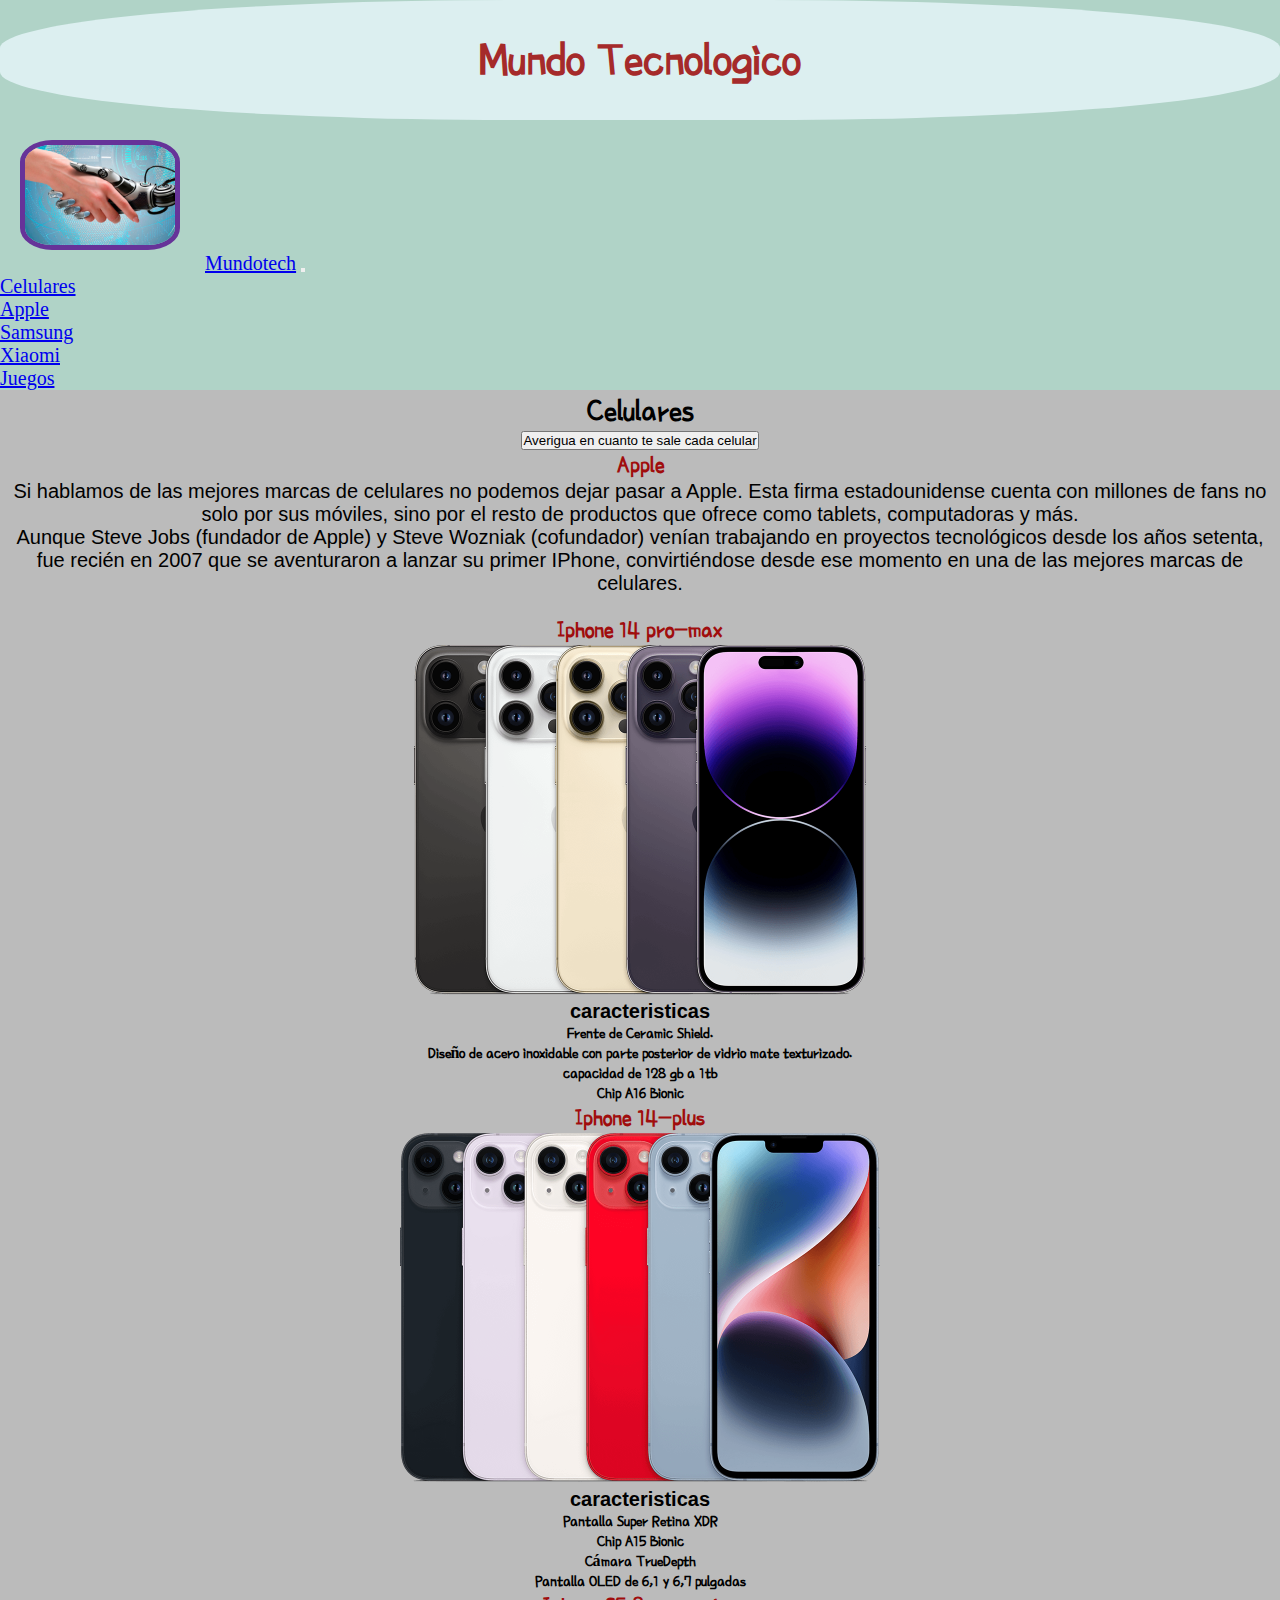
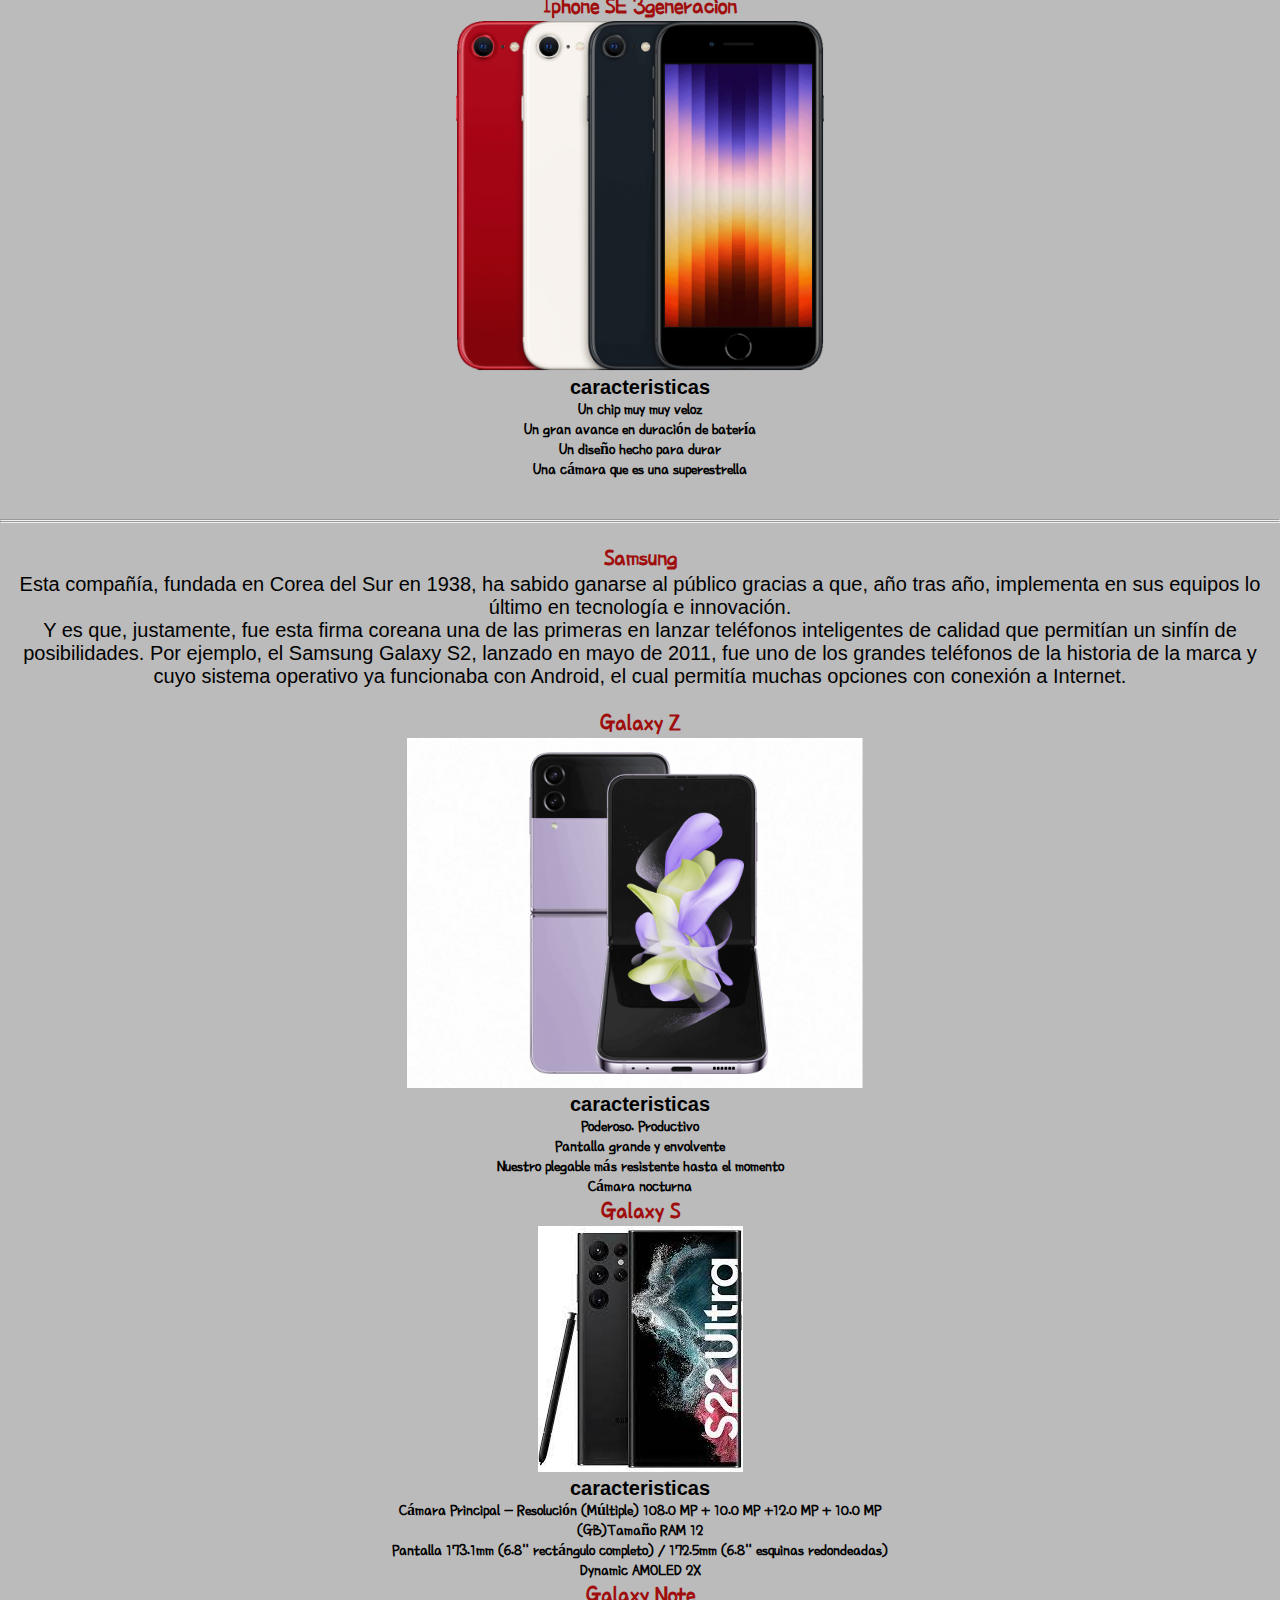
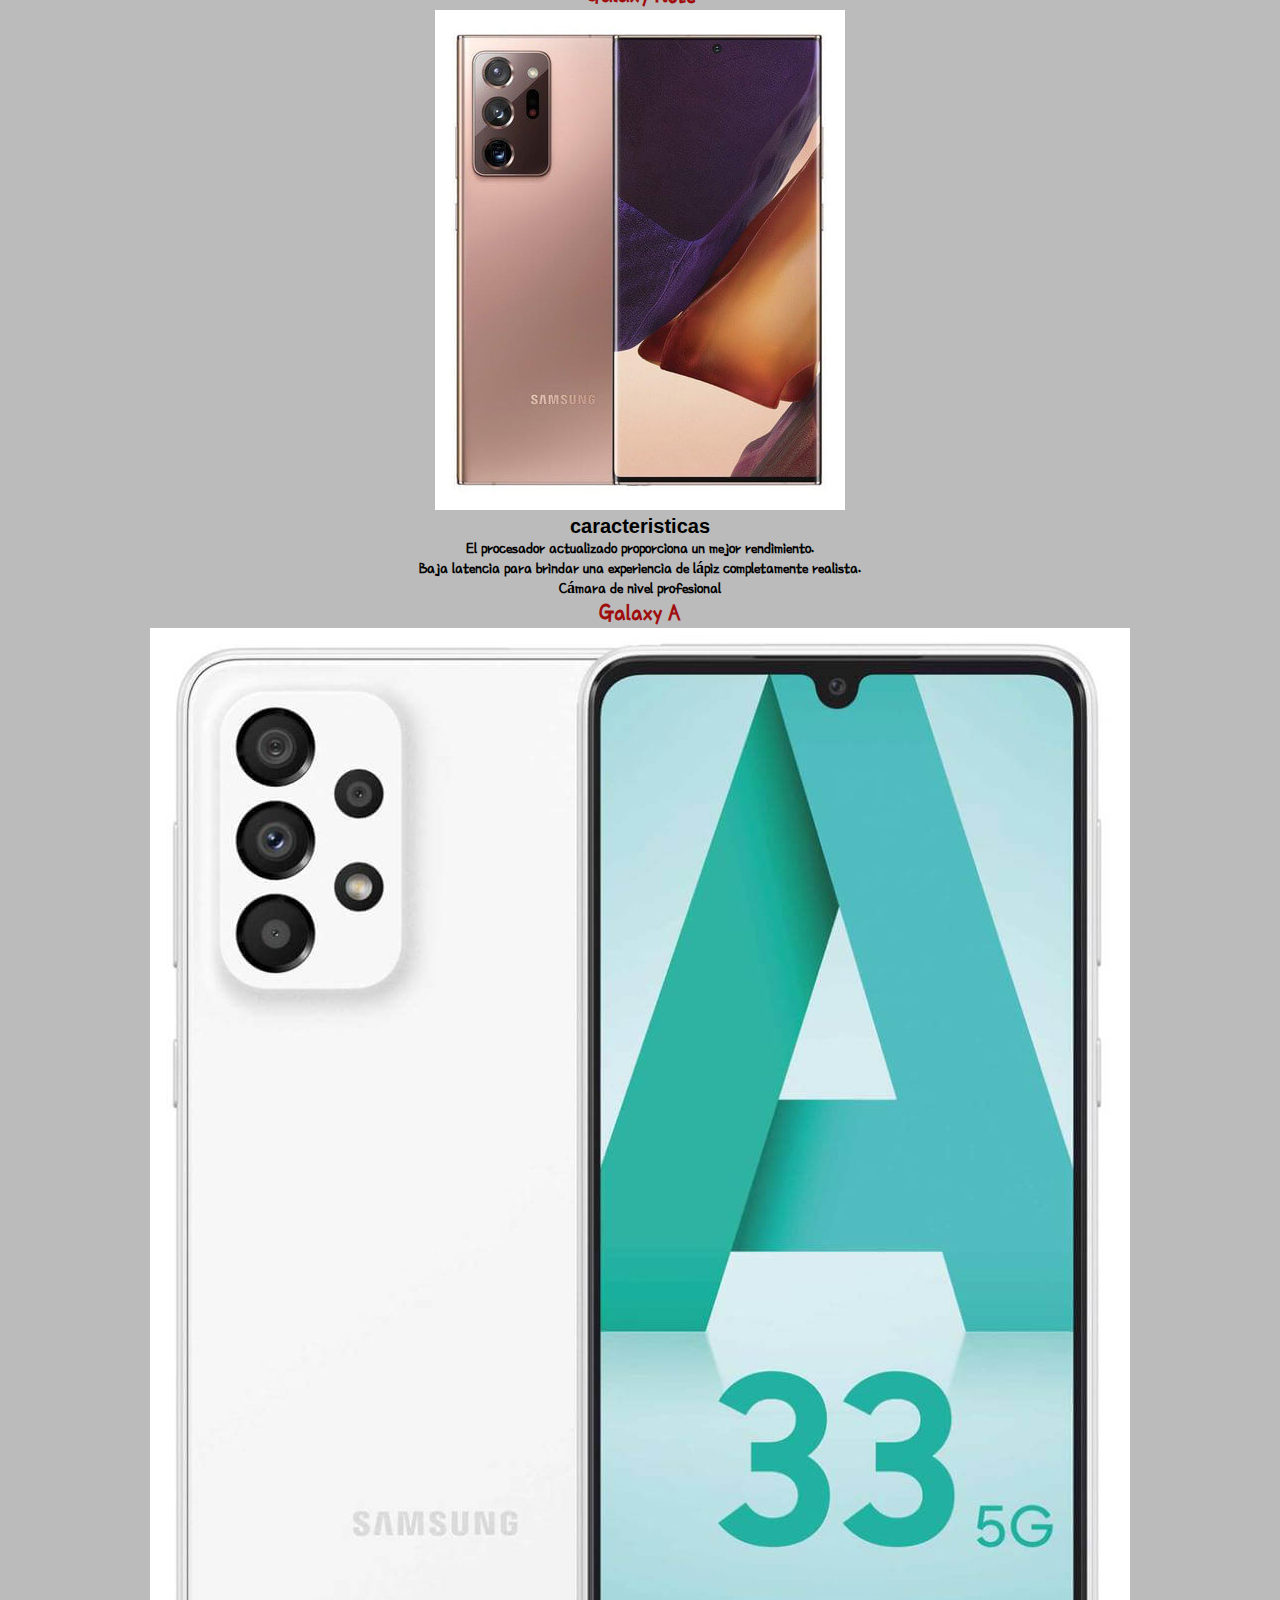
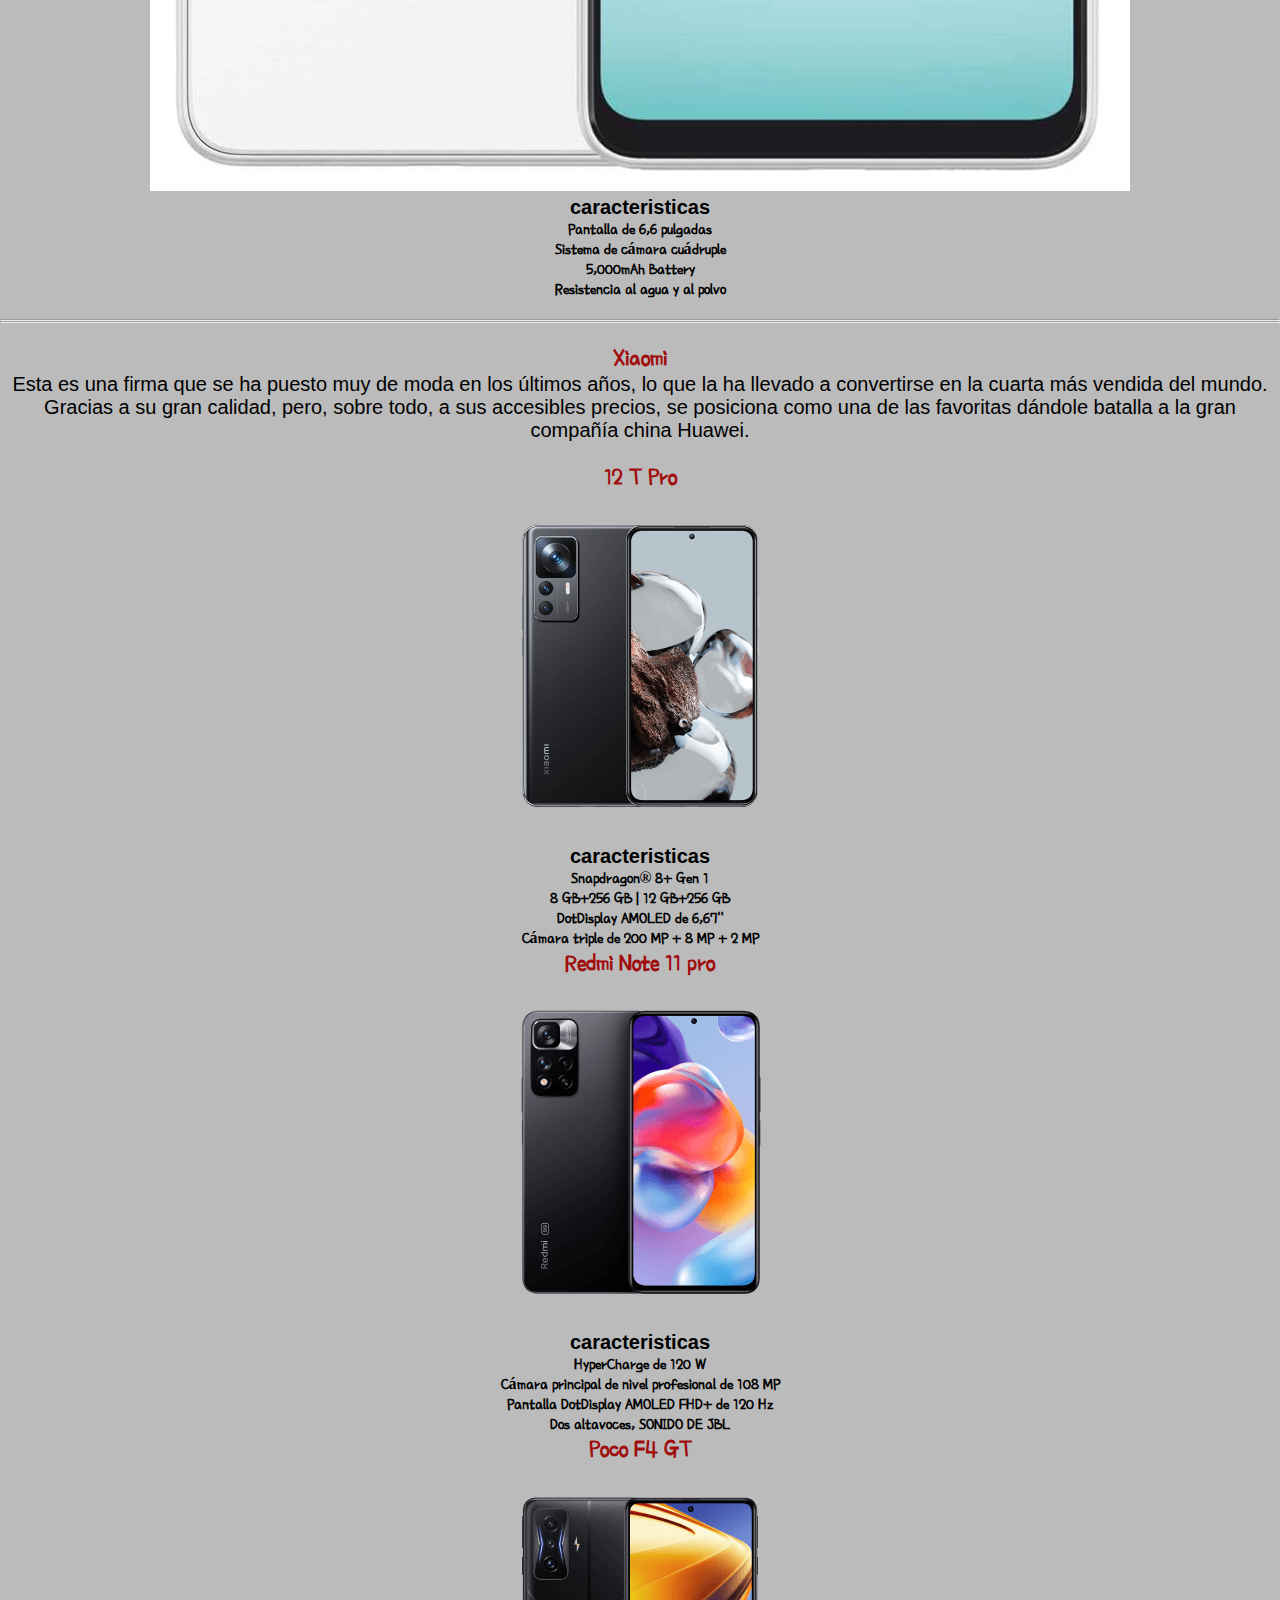
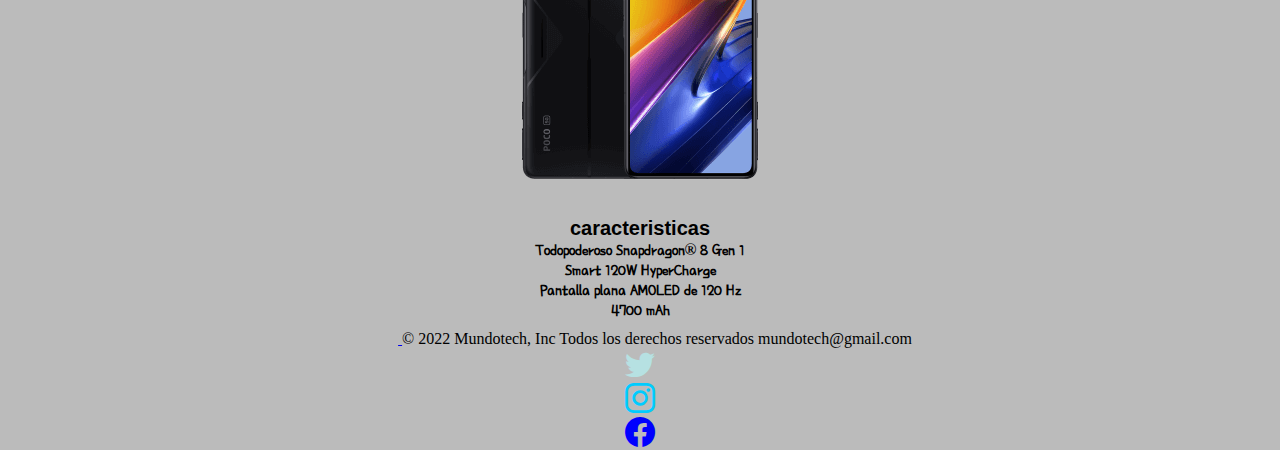
<file: celulares.html>
<!DOCTYPE html>
<html lang="en">

<head>
    <meta charset="UTF-8">
    <meta http-equiv="X-UA-Compatible" content="IE=edge">
    <meta name="description"
        content="se ve las caracteristicas de los ultimos moviles de apple, samsung, xiaomi, y otras marcas, y estan disponibles para la venta">
    <meta name="viewport" content="width=device-width, initial-scale=1.0">
    <title>Celulares</title>
    <link rel="stylesheet" href="css/styles.css">
    <link rel="stylesheet" href="https://cdnjs.cloudflare.com/ajax/libs/animate.css/4.1.1/animate.min.css" />
    <link href="https://fonts.googleapis.com/css2?family=Poor+Story&display=swap" rel="stylesheet">
    <link href="https://cdn.jsdelivr.net/npm/bootstrap@5.2.3/dist/css/bootstrap.min.css" rel="stylesheet"
        integrity="sha384-rbsA2VBKQhggwzxH7pPCaAqO46MgnOM80zW1RWuH61DGLwZJEdK2Kadq2F9CUG65" crossorigin="anonymous">
    <link rel="stylesheet" href="https://cdn.jsdelivr.net/npm/bootstrap-icons@1.10.2/font/bootstrap-icons.css">

</head>

<body>
    <div>
        <header>
            <h1 id="estilotitulop">
                Mundo Tecnologico
            </h1>
            <nav class="navbar navbar-expand-lg letrag">
                <div class="container">
                    <img id="imglogo" src="imagenes/logoUT.jpg" alt="logo de la empresa, Mundo Tecnologico">
                    <a class="navbar-brand" href="index.html">Mundotech</a>
                    <button class="navbar-toggler" type="button" data-bs-toggle="collapse"
                        data-bs-target="#navbarSupportedContent" aria-controls="navbarSupportedContent"
                        aria-expanded="false" aria-label="Toggle navigation">
                        <span class="navbar-toggler-icon"></span>
                    </button>
                    <div class="collapse navbar-collapse" id="navbarSupportedContent">
                        <ul class="navbar-nav me-auto mb-2 mb-lg-0">

                            <!-- <li class="nav-item">
                                <a class="nav-link " aria-current="page" href="index.html">Inicio</a>
                            </li> -->
                            <li class="nav-item dropdown active">
                                <a class="nav-link dropdown-toggle" href="celulares.html" role="button"
                                    data-bs-toggle="dropdown" aria-expanded="false">
                                    Celulares
                                </a>
                                <ul class="dropdown-menu">
                                    <li><a class="dropdown-item" href="#apple">Apple</a></li>
                                    <li><a class="dropdown-item" href="#samsung">Samsung</a></li>
                                    <li><a class="dropdown-item" href="#xiaomi">Xiaomi</a></li>

                                </ul>
                            </li>
                            <!-- <li class="nav-item">
                                <a class="nav-link" href="portatiles.html">Portatiles</a>
                            </li> -->
                            <!-- <li class="nav-item">
                                <a class="nav-link" href="consolas.html">Consola Videojuegos</a>
                            </li> -->
                            <li class="nav-item">
                                <a class="nav-link" href="index.html">Juegos</a>
                            </li>

                        </ul>

                    </div>
                </div>
            </nav>
        </header>
        <main class="container estiloletrap letracolor">
            <h1><strong>Celulares</strong> </h1>
            <div class="d-grid gap-2">
                <button class="btn btn-outline-primary" type="button" id="botoncel">Averigua en cuanto te sale cada celular</button>
            </div>
            <section class="estiloletranor" id="apple">
                <h2><strong>Apple</strong> </h2>
                <p>Si hablamos de las mejores marcas de celulares no podemos dejar pasar a Apple. Esta firma
                    estadounidense cuenta con millones de fans no solo por sus móviles, sino por el resto de productos
                    que ofrece como tablets, computadoras y más. <br> Aunque Steve Jobs (fundador de Apple) y Steve
                    Wozniak
                    (cofundador) venían trabajando en proyectos tecnológicos desde los años setenta, fue recién en 2007
                    que se aventuraron a lanzar su primer IPhone, convirtiéndose desde ese momento en una de las mejores
                    marcas de celulares.</p>
                <br>
                <div class="row">
                    <div class="col-md-6 col-xl-4">
                        <div class="card border-warning mb-3 h-100 text-bg-light animate__animated animate__backInLeft">
                            <h2>Iphone 14 pro-max</h2>
                            <img src="imagenes/iphone-14promax.png" class="card-img-top" height="350"
                                alt="imagen Iphone 14 pro-max">
                            <div class="card-body">
                                <p class="card-text"><strong>caracteristicas</strong> </p>
                                <ul>
                                    <li>Frente de Ceramic Shield.</li>
                                    <li>Diseño de acero inoxidable con
                                        parte posterior de vidrio mate texturizado.</li>
                                    <li>capacidad de 128 gb a 1tb</li>
                                    <li>Chip A16 Bionic</li>
                                </ul>
                            </div>
                        </div>

                    </div>
                    <div class="col-md-6 col-xl-4">
                        <div class="card border-warning mb-3 h-100 text-bg-light animate__animated animate__backInDown">
                            <h2> Iphone 14-plus</h2>
                            <img src="imagenes/iphone-14plus.png" class="card-img-top" height="350"
                                alt="imagen Iphone 14-plus">
                            <div class="card-body">
                                <p class="card-text"><strong>caracteristicas</strong> </p>
                                <ul>
                                    <li>Pantalla Super Retina XDR</li>
                                    <li>Chip A15 Bionic</li>
                                    <li>Cámara TrueDepth</li>
                                    <li>Pantalla OLED de 6,1 y 6,7 pulgadas</li>
                                </ul>
                            </div>
                        </div>

                    </div>
                    <div class="col-md-6 col-xl-4">
                        <div class="card border-warning mb-3 h-100 text-bg-light animate__animated animate__backInRight">
                            <h2> Iphone SE 3generacion</h2>
                            <img src="imagenes/iphonese3.png" class="card-img-top" height="350"
                                alt="imagen Iphone SE 3generacion">
                            <div class="card-body">
                                <p class="card-text"><strong>caracteristicas</strong> </p>
                                <ul>
                                    <li>Un chip muy muy veloz</li>
                                    <li>Un gran avance en duración de batería</li>
                                    <li>Un diseño hecho para durar</li>
                                    <li>Una cámara que es una superestrella</li>
                                </ul>
                            </div>
                        </div>
                    </div>

                </div>
                <br>

            </section>
            <br>
            <hr class="featurette-divider">
            <hr class="featurette-divider">
            <br>
            <section class="estiloletranor" id="samsung">
                <h2><strong>Samsung</strong> </h2>
                <p>Esta compañía, fundada en Corea del Sur en 1938, ha sabido ganarse al público gracias a que, año tras
                    año, implementa en sus equipos lo último en tecnología e innovación. <br> Y es que, justamente, fue
                    esta
                    firma coreana una de las primeras en lanzar teléfonos inteligentes de calidad que permitían un
                    sinfín de posibilidades. Por ejemplo, el Samsung Galaxy S2, lanzado en mayo de 2011, fue uno de los
                    grandes teléfonos de la historia de la marca y cuyo sistema operativo ya funcionaba con Android, el
                    cual permitía muchas opciones con conexión a Internet.</p>
                <br>
                <div class="row">
                    <div class="col-md-6 col-xl-3">
                        <div class="card border-danger mb-3 h-100 text-bg-light">
                            <h2> Galaxy Z</h2>
                            <img src="imagenes/galaxyz.png" class="card-img-top" height="350" alt="imagen Galaxy Z">
                            <div class="card-body text-secondary">
                                <p class="card-text"><strong>caracteristicas</strong> </p>
                                <ul>
                                    <li>Poderoso. Productivo</li>
                                    <li>Pantalla grande y envolvente</li>
                                    <li>Nuestro plegable más resistente hasta el momento</li>
                                    <li>Cámara nocturna</li>
                                </ul>
                            </div>
                        </div>
                    </div>

                    <div class="col-md-6 col-xl-3">
                        <div class="card border-danger mb-3 h-100 text-bg-light">
                            <h2> Galaxy S</h2>
                            <img src="imagenes/s22.jfif" class="card-img-top" height="auto" alt="imagen Galaxy S">
                            <div class="card-body text-secondary">
                            <p class="card-text"><strong>caracteristicas</strong> </p>
                            <ul>
                                <li>Cámara Principal - Resolución (Múltiple)
                                    108.0 MP + 10.0 MP +12.0 MP + 10.0 MP</li>
                                <li>(GB)Tamaño RAM 12</li>
                                <li>Pantalla 173.1mm (6.8" rectángulo completo) / 172.5mm (6.8" esquinas
                                    redondeadas)</li>
                                <li>Dynamic AMOLED 2X</li>
                            </ul>
                        </div>
                    </div>
                </div>
                <div class="col-md-6 col-xl-3">
                    <div class="card border-danger mb-3 h-100 text-bg-light">
                        <h2>Galaxy Note</h2>
                        <img src="imagenes/note.jpg" class="card-img-top " height="auto" alt="imagen Galaxy Note">
                        <div class="card-body text-secondary">
                            <p class="card-text"><strong>caracteristicas</strong> </p>
                            <ul>
                                <li> El procesador actualizado proporciona un mejor rendimiento.</li>
                                <li>Baja latencia para brindar una experiencia de lápiz completamente realista.</li>
                                <li>Cámara de nivel profesional</li>
                            </ul>
                        </div>
                    </div>
                </div>

                <div class="col-md-6 col-xl-3">
                    <div class="card border-danger mb-3 h-100 text-bg-light">
                        <h2> Galaxy A</h2>
                        <img src="imagenes/galaxya.jpg" class="card-img-top" height="auto" alt="imagen Galaxy A">
                        <div class="card-body text-secondary">
                            <p class="card-text"><strong>caracteristicas</strong> </p>
                            <ul>
                                <li>Pantalla de 6,6 pulgadas</li>
                                <li>Sistema de cámara cuádruple</li>
                                <li>5,000mAh Battery</li>
                                <li>Resistencia al agua y al polvo</li>
                            </ul>
                        </div>
                    </div>
                </div>


    </div>

    </section>
    <br>
    <hr class="featurette-divider">
    <hr class="featurette-divider">
    <br>
    <section class="estiloletranor" id="xiaomi">
        <h2><strong>Xiaomi</strong> </h2>
        <p>Esta es una firma que se ha puesto muy de moda en los últimos años, lo que la ha llevado a
            convertirse en la cuarta más vendida del mundo. Gracias a su gran calidad, pero, sobre todo, a sus
            accesibles precios, se posiciona como una de las favoritas dándole batalla a la gran compañía china
            Huawei.</p>
        <br>
        <div class="row">
            <div class="col-md-6 col-xl-4">
                <div class="card border-success mb-3 h-100 text-bg-light">
                    <h2><strong>12 T Pro</strong> </h2>
                    <img src="imagenes/12t.png" class="card-img-top" height="auto" alt="imagen 12 T Pro">
                    <div class="card-body text-success">
                        <p class="card-text"><strong>caracteristicas</strong> </p>
                        <ul>
                            <li>Snapdragon® 8+ Gen 1</li>
                            <li>8 GB+256 GB | 12 GB+256 GB</li>
                            <li>DotDisplay AMOLED de 6,67"</li>
                            <li>Cámara triple de 200 MP + 8 MP + 2 MP</li>
                        </ul>
                    </div>
                </div>
            </div>

            <div class="col-md-6 col-xl-4">
                <div class="card border-success mb-3 h-100 text-bg-light">
                    <h2><strong>Redmi Note 11 pro</strong> </h2>
                    <img src="imagenes/redmi.png" class="card-img-top" height="auto" alt="imagen Redmi Note 11 pro">
                    <div class="card-body text-success">
                        <p class="card-text"><strong>caracteristicas</strong> </p>
                        <ul>
                            <li>HyperCharge de 120 W</li>
                            <li>Cámara principal de nivel profesional de 108 MP</li>
                            <li>Pantalla DotDisplay AMOLED FHD+ de 120 Hz</li>
                            <li>Dos altavoces, SONIDO DE JBL</li>
                        </ul>
                    </div>
                </div>
            </div>

            <div class="col-md-6 col-xl-4">
                <div class="card border-success mb-3 h-100 text-bg-light">
                    <h2><strong>Poco F4 GT</strong> </h2>
                    <img src="imagenes/poco.png" class="card-img-top" height="auto" alt="imagen Poco F4 GT">
                    <div class="card-body text-success">
                        <p class="card-text"><strong>caracteristicas</strong> </p>
                        <ul>
                            <li>Todopoderoso Snapdragon® 8 Gen 1</li>
                            <li>Smart 120W HyperCharge</li>
                            <li>Pantalla plana AMOLED de 120 Hz</li>
                            <li>4700 mAh</li>
                        </ul>
                    </div>
                </div>
            </div>

        </div>

    </section>
    </main>
    <footer class="d-flex flex-wrap justify-content-between align-items-center py-3 my-4 border-top container">
        <div class="col-md-4 d-flex align-items-center">
            <a href="/" class="mb-3 me-2 mb-md-0 text-muted text-decoration-none lh-1">
                <svg class="bi" width="30" height="24">
                    <use xlink:href="#bootstrap"></use>
                </svg>
            </a>
            <span class="mb-3 mb-md-0 text-muted colorfoot">© 2022 Mundotech, Inc</span>
            <span class="mb-3 mb-md-0 text-muted colorfoot">Todos los derechos reservados mundotech@gmail.com</span>

        </div>

        <ul class="nav col-md-4 justify-content-end list-unstyled d-flex">
            <li class="ms-3"><i class="bi bi-twitter"></i>
            </li>
            <li class="ms-3"><i class="bi bi-instagram"></i>
            </li>
            <li class="ms-3"><i class="bi bi-facebook"></i>
            </li>
        </ul>
    </footer>
    </div>
    <script src="https://cdn.jsdelivr.net/npm/bootstrap@5.2.3/dist/js/bootstrap.bundle.min.js"
        integrity="sha384-kenU1KFdBIe4zVF0s0G1M5b4hcpxyD9F7jL+jjXkk+Q2h455rYXK/7HAuoJl+0I4"
        crossorigin="anonymous"></script>
<script src="./main.js"></script>
</body>

</html>
</file>
<file: css/styles.css>
* {
  margin: 0;
  padding: 0;
}

body {
  background: #bbbbbb;
}

.dentrop {
  max-width: 1200px;
  background: white;
  margin: auto;
}

header {
  background-color: #b0d3c7;
}

p {
  font-weight: 500;
  font-size: 20px;
}

h1 {
  justify-content: center;
  text-align: center;
}

h3 {
  text-align: center;
  font-size: 25px;
}

#estilotitulop {
  font-size: 3rem;
  font-weight: bold;
  font-family: "Poor Story", cursive;
  color: brown;
  background-color: #dceff0;
  border: solid solid rgba(112, 80, 102, 0.473);
  border-radius: 40%;
  padding: 30px;
  text-align: center;
  align-items: center;
  margin-left: auto;
  display: flex;
}

.estiloletrap {
  font-weight: bold;
  font-family: "Poor Story", cursive;
  text-align: center;
}

.estiloletranor p {
  font-family: Arial, Helvetica, sans-serif;
}

.letracolor h2 {
  color: #a00d0d;
}

.formulario {
  font-size: 20px;
}

.letrag {
  font-size: 20px;
}

.letrarial {
  font-family: Arial, Helvetica, sans-serif;
}

.flex {
  display: flex;
}

nav {
  display: flex;
  align-items: flex-end;
  margin-left: auto;
}

.col {
  flex-basis: 50%;
}

.a30 {
  flex-basis: 30%;
}

.a70 {
  flex-basis: 70%;
}

.imgnormal {
  width: 150px;
  height: auto;
  margin: 20px;
  border-radius: 20%;
}

.imgc {
  height: 150px;
  border-radius: 20%;
}

.img100 {
  display: block;
  margin: auto;
  width: 80%;
}

.padd div {
  padding: 30px;
  margin: 30px 30px 30px 30px;
  border: solid #aa1818;
}

.paddi div {
  padding: 30px;
  margin: 20px 20px 20px 20px;
  border: solid #372aad;
}

.bordeee {
  border: solid #372aad;
}

footer {
  text-align: center;
}

.bi-facebook {
  font-size: 30px;
  color: blue;
}

.bi-instagram {
  font-size: 30px;
  color: #00ccff;
}

.bi-twitter {
  font-size: 30px;
  color: #b6e1e2;
}

#imglogo {
  width: 150px;
  height: auto;
  margin: 20px;
  border-radius: 20%;
  border: solid rebeccapurple 5px;
}

ul {
  list-style: none;
}

.listap {
  background-color: antiquewhite;
}

.listap ul {
  padding: 5px;
  margin: 5px;
}

.listap ul li {
  border: solid black;
  text-align: center;
  font-size: 25px;
}

.listap ul li:hover {
  list-style: none;
}

.mover {
  margin: 30px 35px 30px 35px;
}

.fondone {
  background-color: aliceblue;
}
</file>
